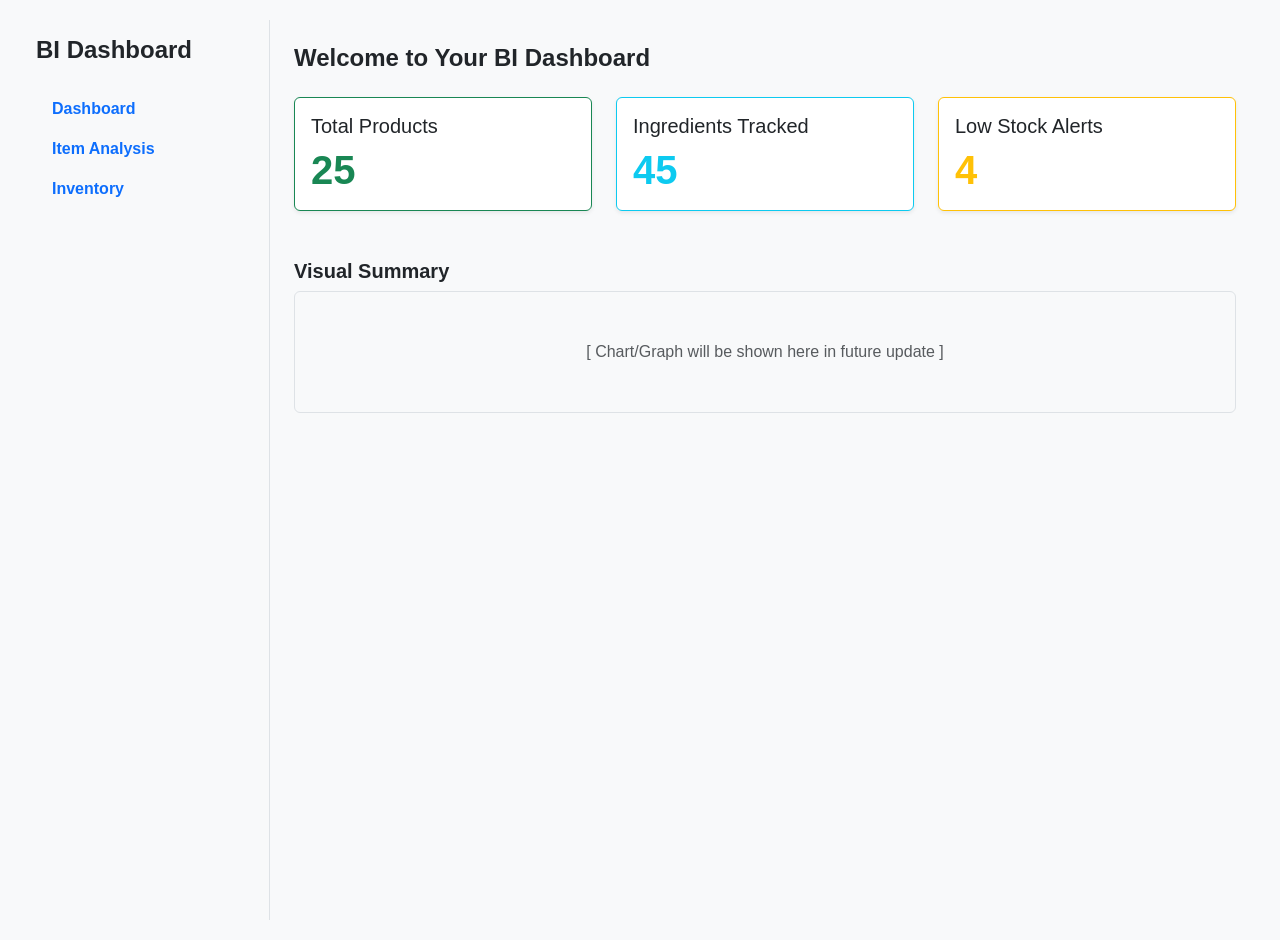
<file: index.html>
<!DOCTYPE html>
<html lang="en">
<head>
  <meta charset="UTF-8" />
  <meta name="viewport" content="width=device-width, initial-scale=1.0"/>
  <title>BI Dashboard - Home</title>
  <link rel="stylesheet" href="bootstrap.min.css" />
  <link rel="stylesheet" href="styles.css" />
  <link rel="manifest" href="manifest.json">
</head>
<body class="d-flex">

  <!-- Sidebar -->
  <aside class="bg-light border-end p-3" style="width: 250px; min-height: 100vh;">
    <h4 class="fw-bold">BI Dashboard</h4>
    <nav class="nav flex-column mt-4">
      <a class="nav-link fw-bold active text-primary" href="index.html">Dashboard</a>
      <a class="nav-link fw-bold" href="#">Item Analysis</a>
      <a class="nav-link fw-bold" href="inventory.html">Inventory</a>
    </nav>
  </aside>

  <!-- Main Content -->
  <main class="flex-grow-1 p-4">
    <h4 class="fw-bold mb-4">Welcome to Your BI Dashboard</h4>

    <div class="row g-4">
      <!-- Summary cards -->
      <div class="col-md-4">
        <div class="card border-success shadow-sm">
          <div class="card-body">
            <h5 class="card-title">Total Products</h5>
            <p class="card-text display-6 fw-bold text-success">25</p>
          </div>
        </div>
      </div>

      <div class="col-md-4">
        <div class="card border-info shadow-sm">
          <div class="card-body">
            <h5 class="card-title">Ingredients Tracked</h5>
            <p class="card-text display-6 fw-bold text-info">45</p>
          </div>
        </div>
      </div>

      <div class="col-md-4">
        <div class="card border-warning shadow-sm">
          <div class="card-body">
            <h5 class="card-title">Low Stock Alerts</h5>
            <p class="card-text display-6 fw-bold text-warning">4</p>
          </div>
        </div>
      </div>
    </div>

    <!-- Placeholder section for chart/graph -->
    <div class="mt-5">
      <h5 class="fw-bold">Visual Summary</h5>
      <div class="border p-5 bg-light text-center text-muted rounded">
        [ Chart/Graph will be shown here in future update ]
      </div>
    </div>
  </main>

  <script src="bootstrap.bundle.min.js"></script>
<script>
  if ('serviceWorker' in navigator) {
    navigator.serviceWorker.register('./service-worker.js')
      .then(function (registration) {
        console.log('Service Worker registered with scope:', registration.scope);
      }).catch(function (error) {
        console.log('Service Worker registration failed:', error);
      });
  }
</script>

</body>
</html>
</file>
<file: styles.css>
body {
    font-family: Arial, sans-serif;
    margin: 20px;
    background: #f8f9fa;
}
canvas {
    max-width: 100%;
}
</file>
